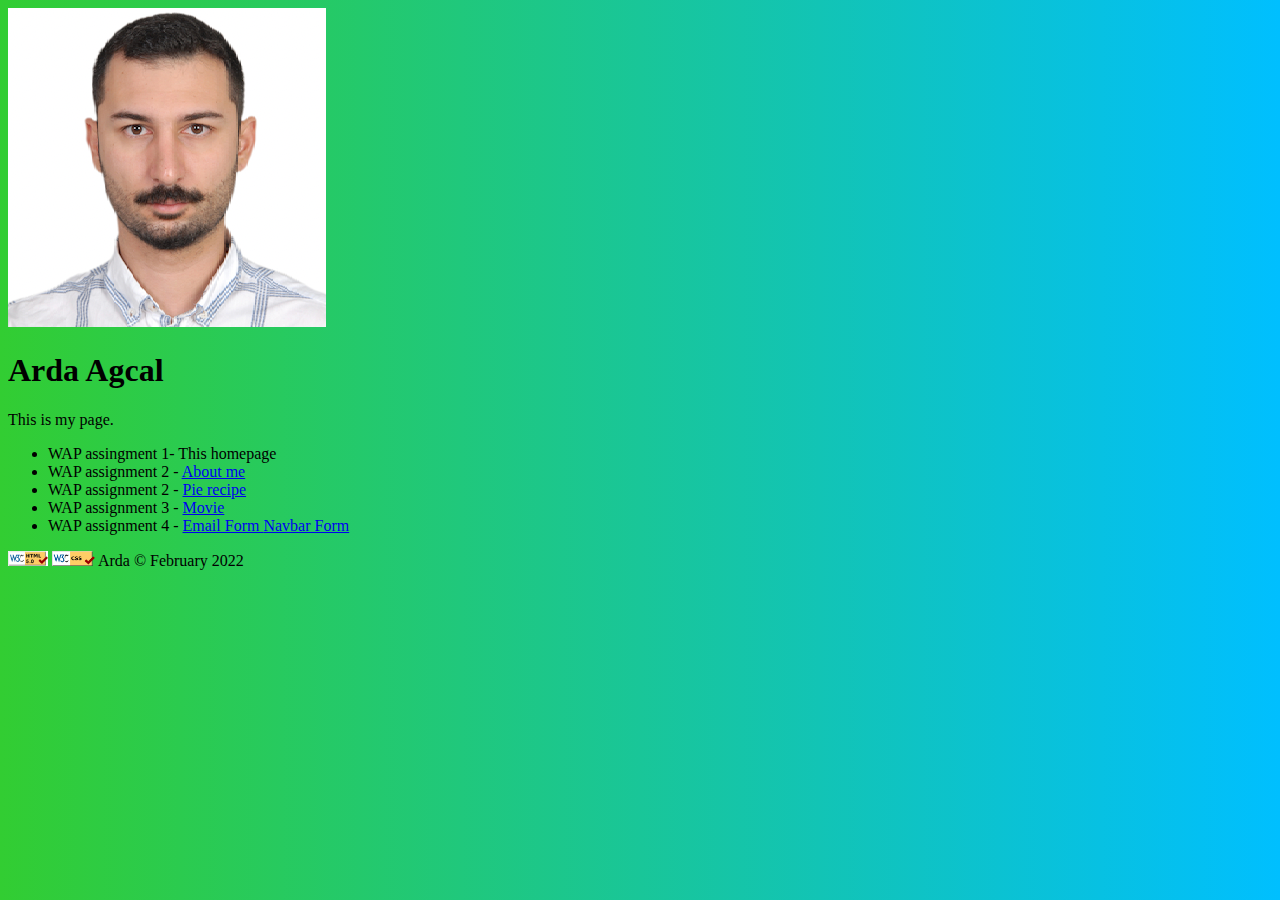
<file: index.html>
<!DOCTYPE html>
<html lang="en">
<head>
	<meta charset="utf-8">
	<meta name="viewport" content="width=device-width, initial-scale=1">
	<title>Assignment1</title>
	<link rel="stylesheet" type="text/css" href="styleIndex.css">
</head>
<body>
	<img src="./images/ARDA_AGCAL.jpg" alt="">
	<h1>Arda Agcal</h1>
	<p>This is my page.</p>
	<ul>
		<li>WAP assingment 1- This homepage</li>
		<li>WAP assignment 2 - <a href="aboutme.html">About me</a></li>
		<li>WAP assignment 2 - <a href="./Lab2-PieRecipe/index.html">Pie recipe</a></li>
		<li>WAP assignment 3 - <a href="./Lab3/tmnt.html">Movie</a> </li>
		<li>WAP assignment 4 - <a href="./Lab4/emalform.html">Email Form </a>  
			<a href="./Lab4/navform.html">Navbar Form</a>
		</li>
	</ul>
	<footer>
		<a class= "validation" href="https://validator.w3.org/nu/?doc=https%3A%2F%2Farda009.github.io%2FMIU-CS472%2F"> 
			<img class = "logo" src="./images/HTML.png" alt="html validator"/>
		</a> 
		<a class= "validation" href="https://jigsaw.w3.org/css-validator/validator?uri=https%3A%2F%2Farda009.github.io%2FMIU-CS472%2F&profile=css3svg&usermedium=all&warning=1&vextwarning=&lang=en"> 
			<img class = "logo" src="./images/css.png" alt="html validator"/>
		</a> 
		<span> Arda &copy; February 2022</span>
	</footer>
</body>
</html>
</file>
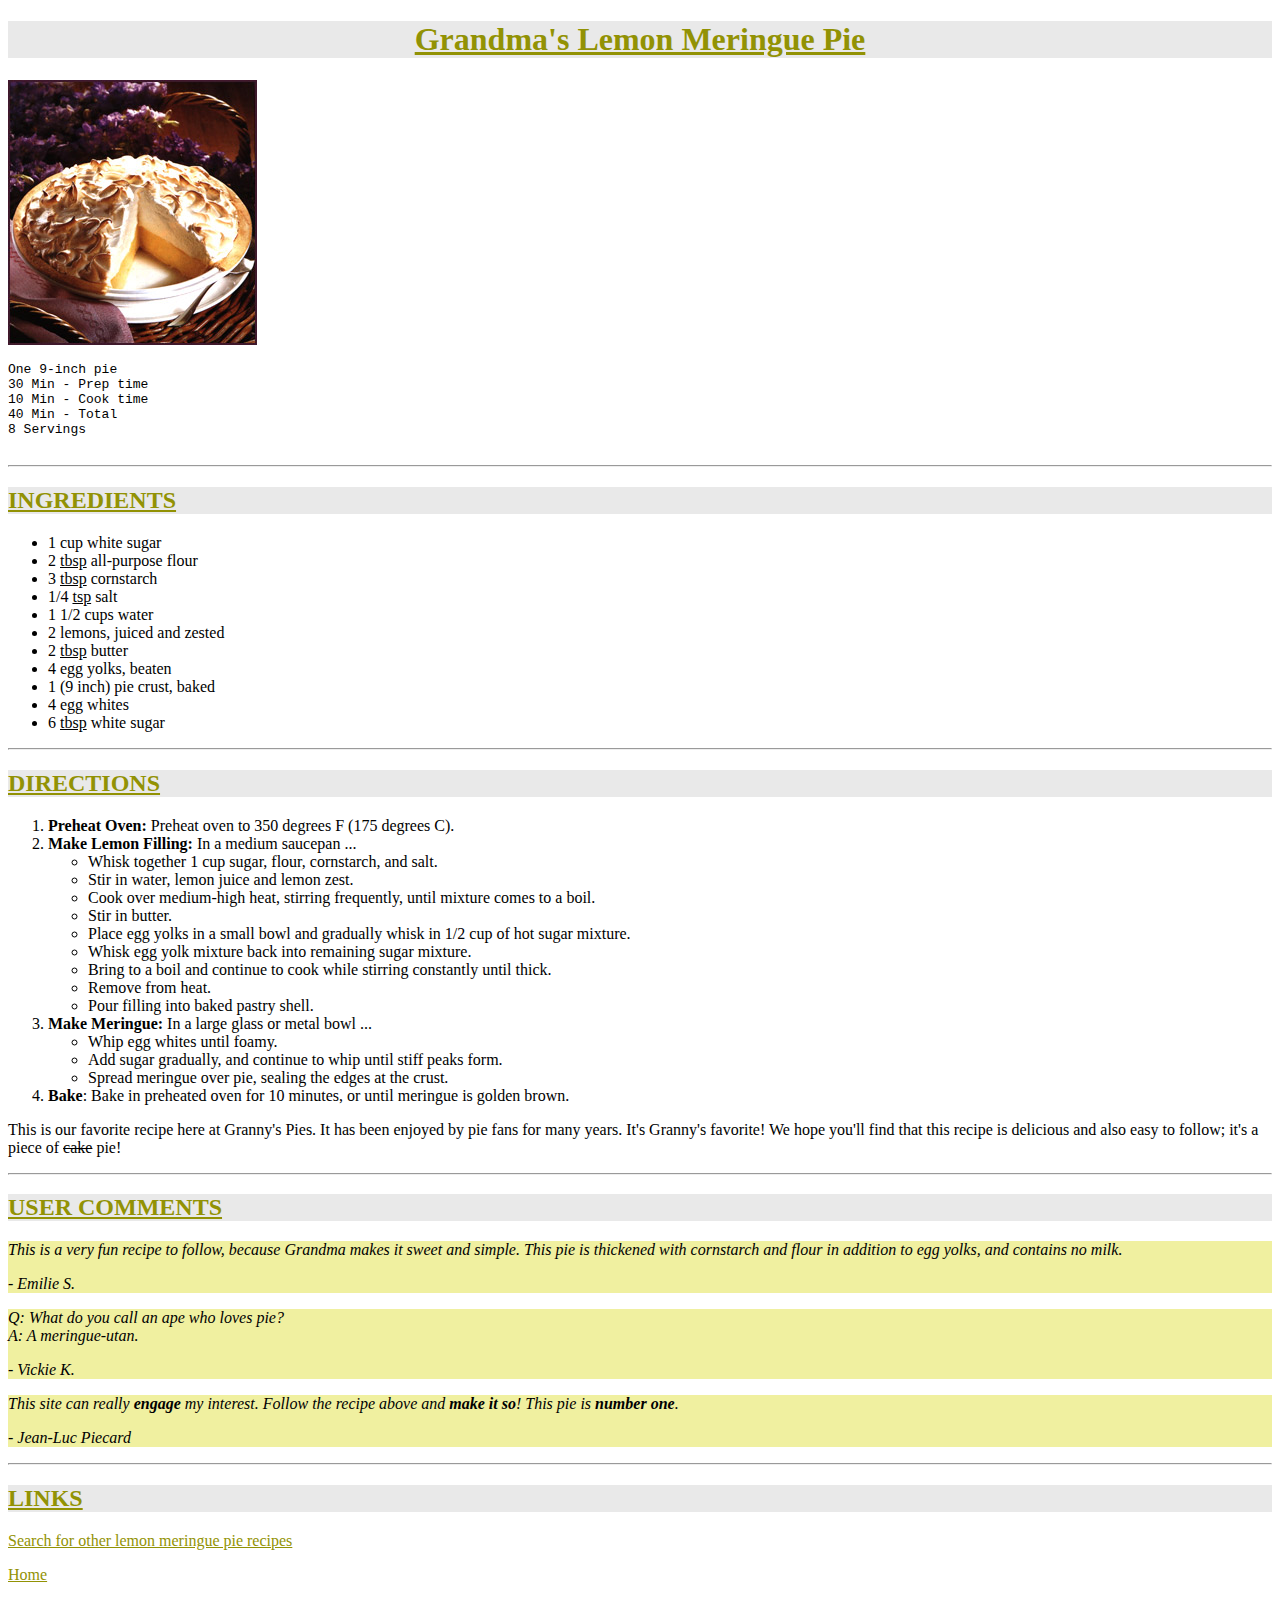
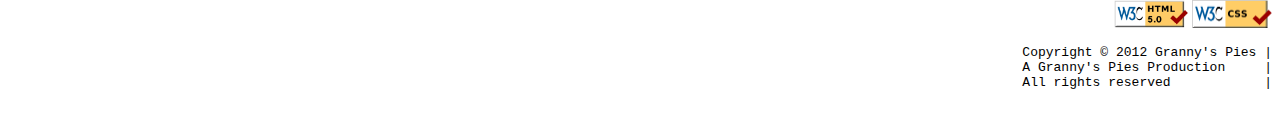
<file: Lab2-PieRecipe/index.html>
<!DOCTYPE html>
<html lang="en">
<head>
    <meta charset="UTF-8">
    <meta http-equiv="X-UA-Compatible" content="IE=edge">
    <meta name="viewport" content="width=device-width, initial-scale=1.0">
    <title>Grandma's Lemon Meringue Pie</title>
    <link rel="stylesheet" href="styleIndex.css">
</head>
<body>
    <header>
        <h1 class = "underline">Grandma's Lemon Meringue Pie</h1>
        <img src="./recipeImages/pie.jpg" alt="">
        <pre>
One 9-inch pie
30 Min - Prep time
10 Min - Cook time
40 Min - Total
8 Servings
        </pre>
    </header>
    <hr>
    <section>
        <h2 class = "underline">INGREDIENTS</h2>
        <ul>
            <li>1 cup white sugar</li>
            <li>2 <span class = "underline">tbsp</span> all-purpose flour</li>  
            <li>3 <span class = "underline">tbsp</span> cornstarch</li>
            <li>1/4 <span class = "underline">tsp</span> salt</li>
            <li>1 1/2 cups water</li>
            <li>2 lemons, juiced and zested</li>
            <li>2 <span class = "underline">tbsp</span> butter</li>
            <li>4 egg yolks, beaten</li>
            <li>1 (9 inch) pie crust, baked</li>
            <li>4 egg whites</li>
            <li>6 <span class = "underline">tbsp</span> white sugar</li>
        </ul>
    </section>
    <hr>
    <section>
        <h2 class = "underline">DIRECTIONS</h2>
        <ol>
            <li><span class="bold">Preheat Oven:</span> Preheat oven to 350 degrees F (175 degrees C).</li>
            <li><span class="bold">Make Lemon Filling:</span> In a medium saucepan ...
                <ul>
                    <li>Whisk together 1 cup sugar, flour, cornstarch, and salt.</li>
                    <li>Stir in water, lemon juice and lemon zest.</li>
                    <li>Cook over medium-high heat, stirring frequently, until mixture comes to a boil.</li>
                    <li>Stir in butter.</li>
                    <li>Place egg yolks in a small bowl and gradually whisk in 1/2 cup of hot sugar mixture.</li>
                    <li>Whisk egg yolk mixture back into remaining sugar mixture.</li>
                    <li>Bring to a boil and continue to cook while stirring constantly until thick.</li>
                    <li>Remove from heat.</li>
                    <li>Pour filling into baked pastry shell.</li>
                </ul>
            </li>
            <li>
                <span class="bold">Make Meringue:</span> In a large glass or metal bowl ...
                <ul>
                    <li>Whip egg whites until foamy.</li>
                    <li>Add sugar gradually, and continue to whip until stiff peaks form.</li>
                    <li>Spread meringue over pie, sealing the edges at the crust.</li>
                </ul>
            </li>
            <li><span class="bold">Bake</span>: Bake in preheated oven for 10 minutes, or until meringue is golden brown.</li>
        </ol>
        <p>This is our favorite recipe here at Granny's Pies. It has been enjoyed by pie fans for many years. It's Granny's favorite! We hope you'll find that this recipe is delicious and also easy to follow; it's a piece of <span id="overline">cake</span> pie!</p>
    </section>
    <hr>
    <section>
        <h2 class = "underline">USER COMMENTS</h2>
        <div>
            <p>This is a very fun recipe to follow, because Grandma makes it sweet and simple. This pie is thickened with cornstarch and flour in addition to egg yolks, and contains no milk.</p>
            <p>- Emilie S.</p>
        </div>
        <div>
            <p id="que">Q: What do you call an ape who loves pie?</p>
            <p id="ans">A: A meringue-utan.</p>
            <p>- Vickie K.</p>
        </div>
        <div>
            <p>This site can really <span class="bold">engage</span> my interest. Follow the recipe above and <span class="bold">make it so</span>! This pie is <span class="bold">number one</span>.</p>
            <p>- Jean-Luc Piecard</p>
        </div>
    </section>
    <hr>
    <section>
        <h2 class = "underline">LINKS</h2>
        <p><a href="">Search for other lemon meringue pie recipes</a></p>
        <p><a href="../index.html">Home</a></p>
    </section>
    <footer class="ftr">
		<a class= "validation" href="https://validator.w3.org/nu/?doc=https%3A%2F%2Farda009.github.io%2FMIU-CS472%2F"> 
			<img class = "logo" src="./recipeImages/HTML.png" alt="html validator"/>
		</a> 
		<a class= "validation" href="https://jigsaw.w3.org/css-validator/validator?uri=https%3A%2F%2Farda009.github.io%2FMIU-CS472%2F&profile=css3svg&usermedium=all&warning=1&vextwarning=&lang=en"> 
			<img class = "logo" src="./recipeImages/css.png" alt="html validator"/>
		</a> 
		<pre id="copy">Copyright &copy; 2012 Granny's Pies |
A Granny's Pies Production     |
All rights reserved            |
        </pre>
	</footer>
</body>
</html>
</file>
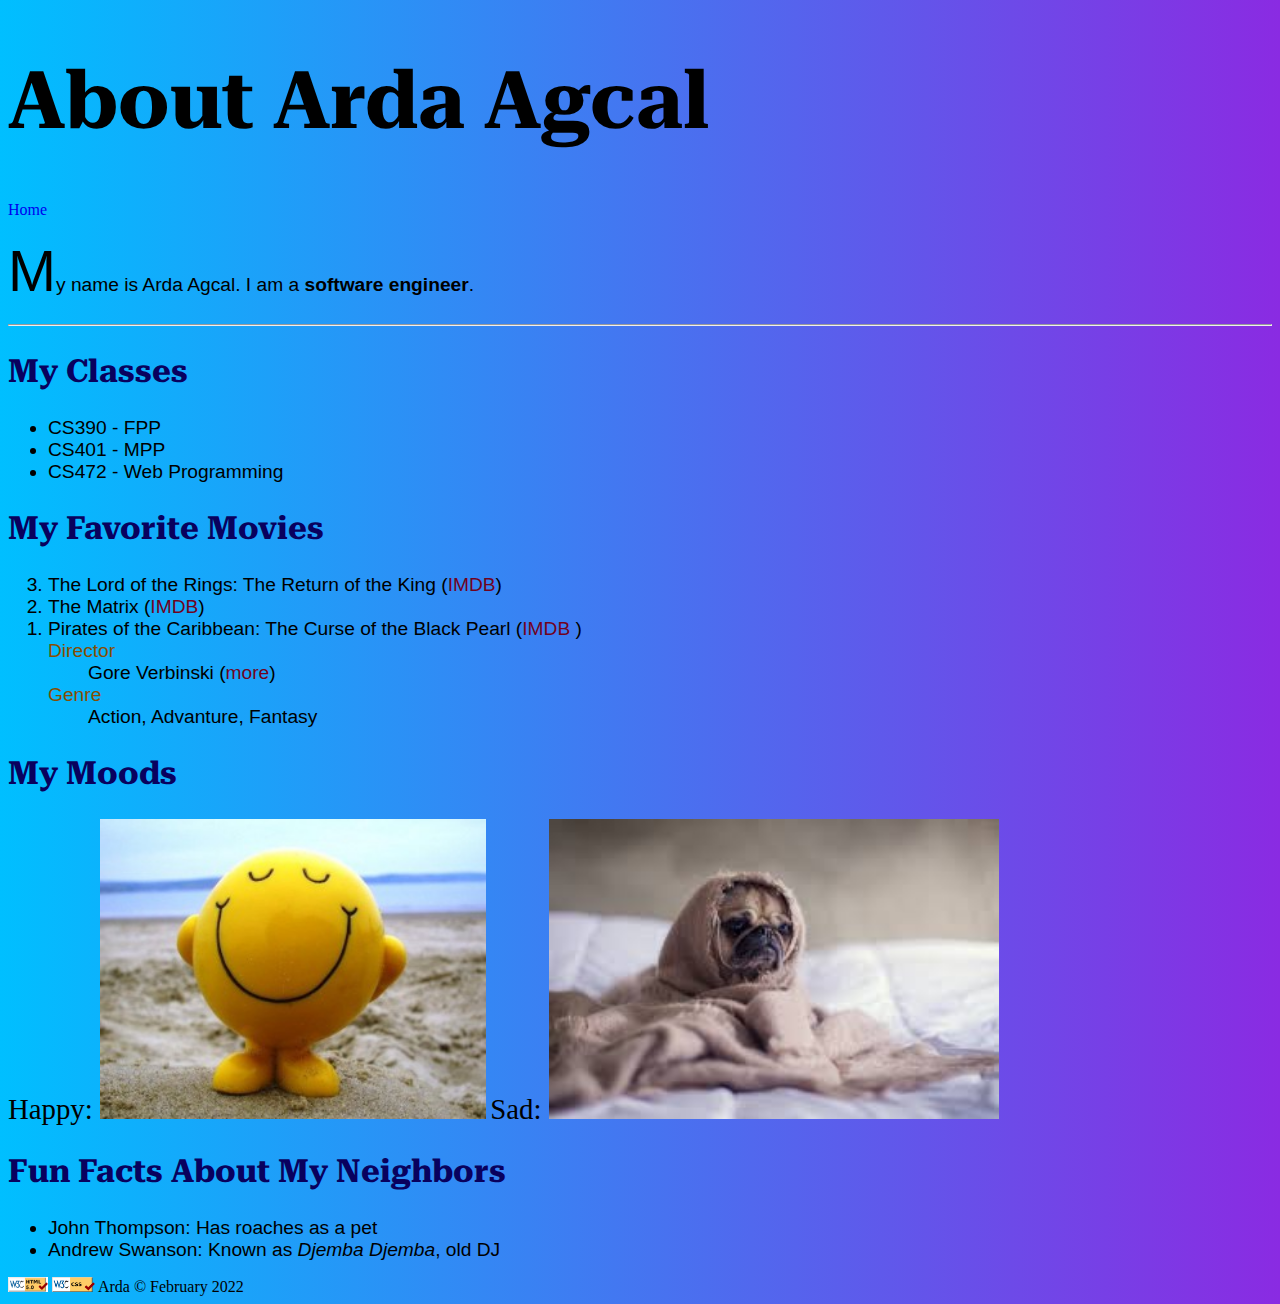
<file: aboutme.html>
<!DOCTYPE html>
<html>
<head>
	<meta charset="utf-8">
	<meta name="viewport" content="width=device-width, initial-scale=1">
	<title>About me</title>
	<link rel="preconnect" href="https://fonts.googleapis.com">
	<link rel="preconnect" href="https://fonts.gstatic.com" crossorigin>
	<link href="https://fonts.googleapis.com/css2?family=Roboto+Serif&display=swap" rel="stylesheet">
	<link rel="stylesheet" type="text/css" href="styleAboutme.css">
</head>
<body>
	<header>
		<h1>About Arda Agcal</h1>
	</header>
	<nav>
		<div><a href="index.html">Home</a></div>
	</nav>
	<p id="selam">My name is Arda Agcal. I am a <span id="se">software engineer</span>.</p>
	<hr>
	<h2>My Classes</h2>
	<ul>
		<li>CS390 - FPP</li>
		<li>CS401 - MPP</li>
		<li>CS472 - Web Programming</li>
	</ul>
	<h2>My Favorite Movies</h2>
	<ol>
		<li>Pirates of the Caribbean: The Curse of the Black Pearl (<a href="https://www.imdb.com/title/tt0325980/?ref_=vp_back" target="_blank">IMDB </a>)
			<dl>
			  <dt>Director</dt>
			  <dd>Gore Verbinski (<a href="https://www.imdb.com/name/nm0893659/?ref_=tt_ov_dr" target="_blank">more</a>)</dd>
			  <dt>Genre</dt>
			  <dd>Action, Advanture, Fantasy</dd>
			</dl>
		</li>
		<li>The Matrix (<a href="https://www.imdb.com/title/tt0133093/?ref_=fn_al_tt_1" target="_blank">IMDB</a>)</li>
		<li>The Lord of the Rings: The Return of the King (<a href="https://www.imdb.com/title/tt0167260/?ref_=nv_sr_srsg_6" target="_blank">IMDB</a>)</li>
	</ol>
	<h2>My Moods</h2>
	<span id = "happy">Happy: </span>
	<img src="./images/HappyMe.jpeg" alt="">
	<span id = "sad">Sad: </span>
	<img src="./images/sadMe.jpeg">
	<h2>Fun Facts About My Neighbors</h2>
	<ul>
		<li>John Thompson: Has roaches as a pet</li>
		<li>Andrew Swanson: Known as <em>Djemba Djemba</em>, old DJ</li>
	</ul>
	<footer>
		<a class= "validation" href="https://validator.w3.org/nu/?doc=https%3A%2F%2Farda009.github.io%2FMIU-CS472%2F"> 
			<img class = "logo" src="./images/HTML.png" alt="html validator"/>
		</a> 
		<a class= "validation" href="https://jigsaw.w3.org/css-validator/validator?uri=https%3A%2F%2Farda009.github.io%2FMIU-CS472%2F&profile=css3svg&usermedium=all&warning=1&vextwarning=&lang=en"> 
			<img class = "logo" src="./images/css.png" alt="html validator"/>
		</a> 
		<span> Arda &copy; February 2022</span>
	</footer>
</body>
</html>
</file>
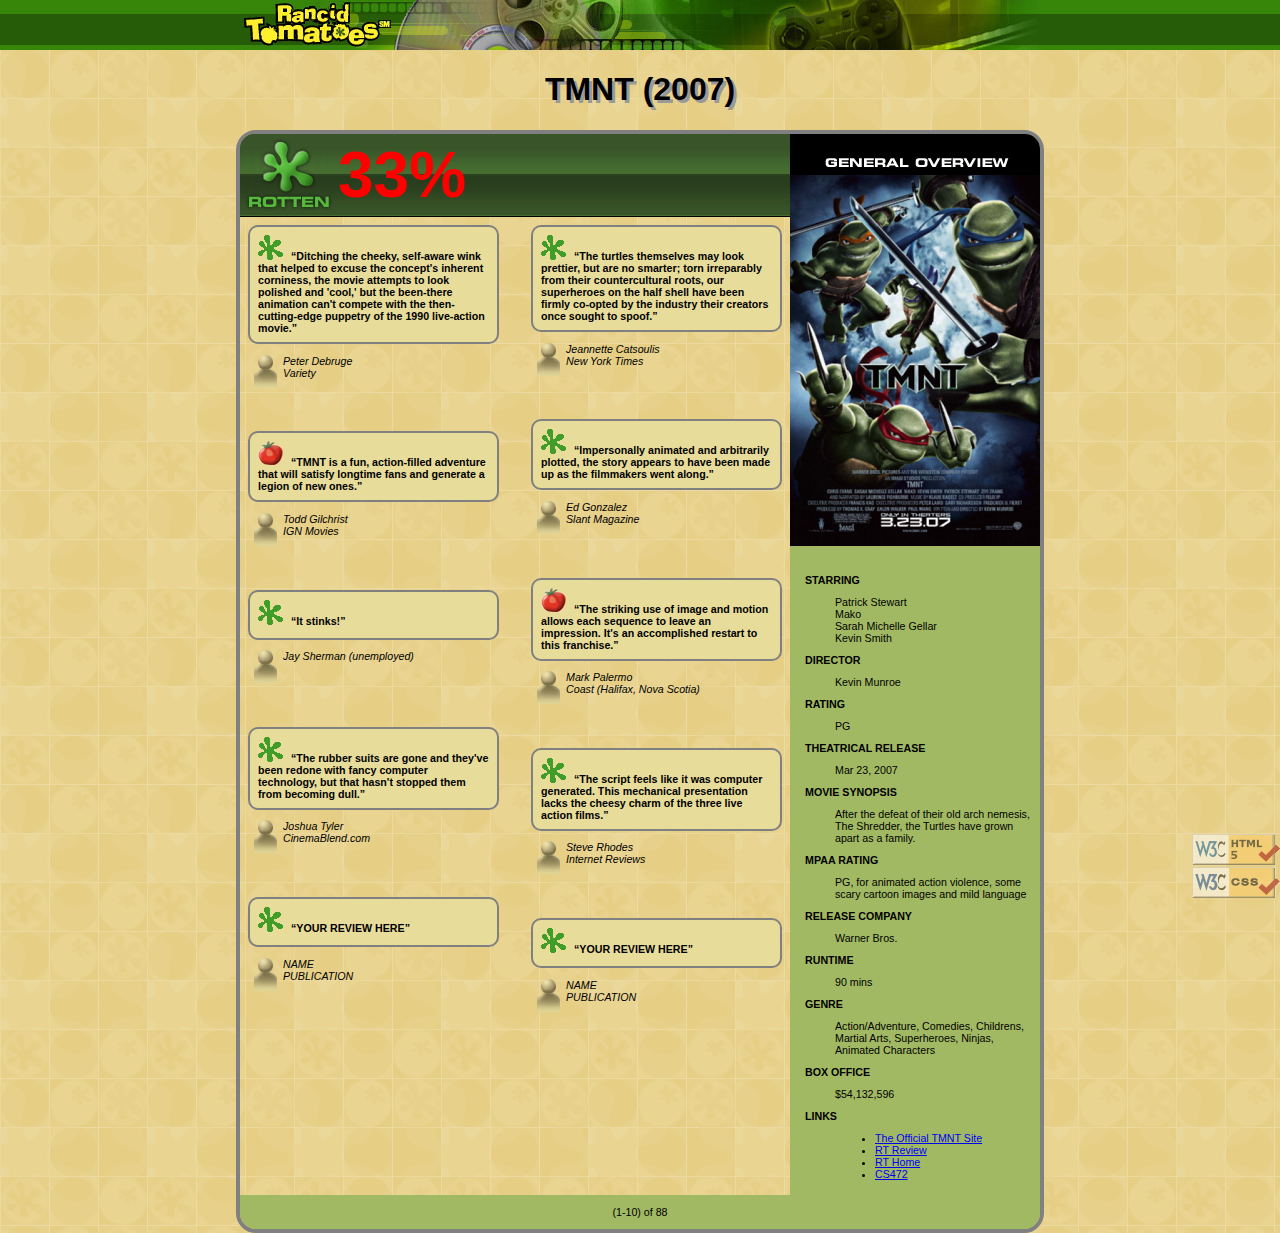
<file: Lab3/tmnt.html>
<!DOCTYPE html>
<html>
	<head>
		<title>TMNT - Rancid Tomatoes</title>

		<meta charset="utf-8" />
		<link href="movie.css" type="text/css" rel="stylesheet" />
	</head>

	<body>
		<div id="topHead">
			<img src="./images/banner.png" alt="Rancid Tomatoes" />
		</div>

		<h1>TMNT (2007)</h1>
		<section id="content">
            <div id="film">
                <div id="turtle">
                    <img src="./images/overview.png" alt="general overview" />
                </div>
                <dl>
                    <dt class="bold">STARRING</dt>
                    <dd>Patrick Stewart <br /> Mako <br /> Sarah Michelle Gellar <br /> Kevin Smith</dd>

                    <dt class="bold">DIRECTOR</dt>
                    <dd>Kevin Munroe</dd>

                    <dt class="bold">RATING</dt>
                    <dd>PG</dd>

                    <dt class="bold">THEATRICAL RELEASE</dt>
                    <dd>Mar 23, 2007</dd>

                    <dt class="bold">MOVIE SYNOPSIS</dt>
                    <dd>After the defeat of their old arch nemesis, The Shredder, the Turtles have grown apart as a family.</dd>

                    <dt class="bold">MPAA RATING</dt>
                    <dd>PG, for animated action violence, some scary cartoon images and mild language</dd>

                    <dt class="bold">RELEASE COMPANY</dt>
                    <dd>Warner Bros.</dd>

                    <dt class="bold">RUNTIME</dt>
                    <dd>90 mins</dd>

                    <dt class="bold">GENRE</dt>
                    <dd>Action/Adventure, Comedies, Childrens, Martial Arts, Superheroes, Ninjas, Animated Characters</dd>

                    <dt class="bold">BOX OFFICE</dt>
                    <dd>$54,132,596</dd>

                    <dt class="bold">LINKS</dt>
                    <dd>
                        <ul>
                            <li><a href="http://www.ninjaturtles.com/">The Official TMNT Site</a></li>
                            <li><a href="http://www.rottentomatoes.com/m/teenage_mutant_ninja_turtles/">RT Review</a></li>
                            <li><a href="http://www.rottentomatoes.com/">RT Home</a></li>
                            <li><a href="http://mumstudents.org/cs472/">CS472</a></li>
                        </ul>
                    </dd>
                </dl>
            </div>
            <div id="leftThings">
                <div id="head">
                    <img src="./images/rottenbig.png" alt="Rotten" />
                    33%
                </div>
                <div id="columns">
                
                    <p class="comment">
                        <img src="./images/rotten.gif" alt="Rotten" />
                        <q>Ditching the cheeky, self-aware wink that helped to excuse the concept's inherent corniness, the movie attempts to look polished and 'cool,' but the been-there animation can't compete with the then-cutting-edge puppetry of the 1990 live-action movie.</q>
                    </p>
                    <p class="reviewer">
                        <img src="./images/critic.gif" alt="Critic" />
                        Peter Debruge <br />
                        Variety
                    </p>
                
                    

                    <p class="comment">
                        <img src="./images/fresh.gif" alt="Fresh" />
                        <q>TMNT is a fun, action-filled adventure that will satisfy longtime fans and generate a legion of new ones.</q>
                    </p>
                    <p class="reviewer">
                        <img src="./images/critic.gif" alt="Critic" />
                        Todd Gilchrist <br />
                        IGN Movies
                    </p>

                    <p class="comment">
                        <img src="./images/rotten.gif" alt="Rotten" />
                        <q>It stinks!</q>
                    </p>
                    <p class="reviewer">
                        <img src="./images/critic.gif" alt="Critic" />
                        Jay Sherman (unemployed)
                    </p>

                    <p class="comment">
                        <img src="./images/rotten.gif" alt="Rotten" />
                        <q>The rubber suits are gone and they've been redone with fancy computer technology, but that hasn't stopped them from becoming dull.</q>
                    </p>
                    <p class="reviewer">
                        <img src="./images/critic.gif" alt="Critic" />
                        Joshua Tyler <br />
                        CinemaBlend.com
                    </p>

                    <p class="comment">
                        <img src="./images/rotten.gif" alt="Rotten" />
                        <q>YOUR REVIEW HERE</q>
                    </p>
                    <p class="reviewer">
                        <img src="./images/critic.gif" alt="Critic" />
                        NAME <br />
                        PUBLICATION
                    </p>

                    <p class="comment">
                        <img src="./images/rotten.gif" alt="Rotten" />
                        <q>The turtles themselves may look prettier, but are no smarter; torn irreparably from their countercultural roots, our superheroes on the half shell have been firmly co-opted by the industry their creators once sought to spoof.</q>
                    </p>
                    <p class="reviewer">
                        <img src="./images/critic.gif" alt="Critic" />
                        Jeannette Catsoulis <br />
                        New York Times
                    </p>

                    <p class="comment">
                        <img src="./images/rotten.gif" alt="Rotten" />
                        <q>Impersonally animated and arbitrarily plotted, the story appears to have been made up as the filmmakers went along.</q>
                    </p>
                    <p class="reviewer">
                        <img src="./images/critic.gif" alt="Critic" />
                        Ed Gonzalez <br />
                        Slant Magazine
                    </p>

                    <p class="comment">
                        <img src="./images/fresh.gif" alt="Fresh" />
                        <q>The striking use of image and motion allows each sequence to leave an impression. It's an accomplished restart to this franchise.</q>
                    </p>
                    <p class="reviewer">
                        <img src="./images/critic.gif" alt="Critic" />
                        Mark Palermo <br />
                        Coast (Halifax, Nova Scotia)
                    </p>

                    <p class="comment">
                        <img src="./images/rotten.gif" alt="Rotten" />
                        <q>The script feels like it was computer generated. This mechanical presentation lacks the cheesy charm of the three live action films.</q>
                    </p>
                    <p class="reviewer">
                        <img src="./images/critic.gif" alt="Critic" />
                        Steve Rhodes <br />
                        Internet Reviews
                    </p>

                    <p class="comment">
                        <img src="./images/rotten.gif" alt="Rotten" />
                        <q>YOUR REVIEW HERE</q>
                    </p>
                    <p class="reviewer">
                        <img src="./images/critic.gif" alt="Critic" />
                        NAME <br />
                        PUBLICATION
                    </p>
                </div>
            </div>
            <div id="page">
                <p >(1-10) of 88</p>
            </div>
        </section>
        <div id="validators">
            <a href="https://validator.w3.org/nu/?doc=https%3A%2F%2Farda009.github.io%2FMIU-CS472%2FLab3%2Ftmnt.html"><img src="./images/w3c-html.png" alt="Valid HTML5" /></a> <br />
            <a href="https://jigsaw.w3.org/css-validator/validator?uri=https%3A%2F%2Farda009.github.io%2FMIU-CS472%2FLab3%2Ftmnt.html&profile=css3svg&usermedium=all&warning=1&vextwarning=&lang=en"><img src="./images/w3c-css.png" alt="Valid CSS" /></a>
        </div>
	</body>
</html>
</file>
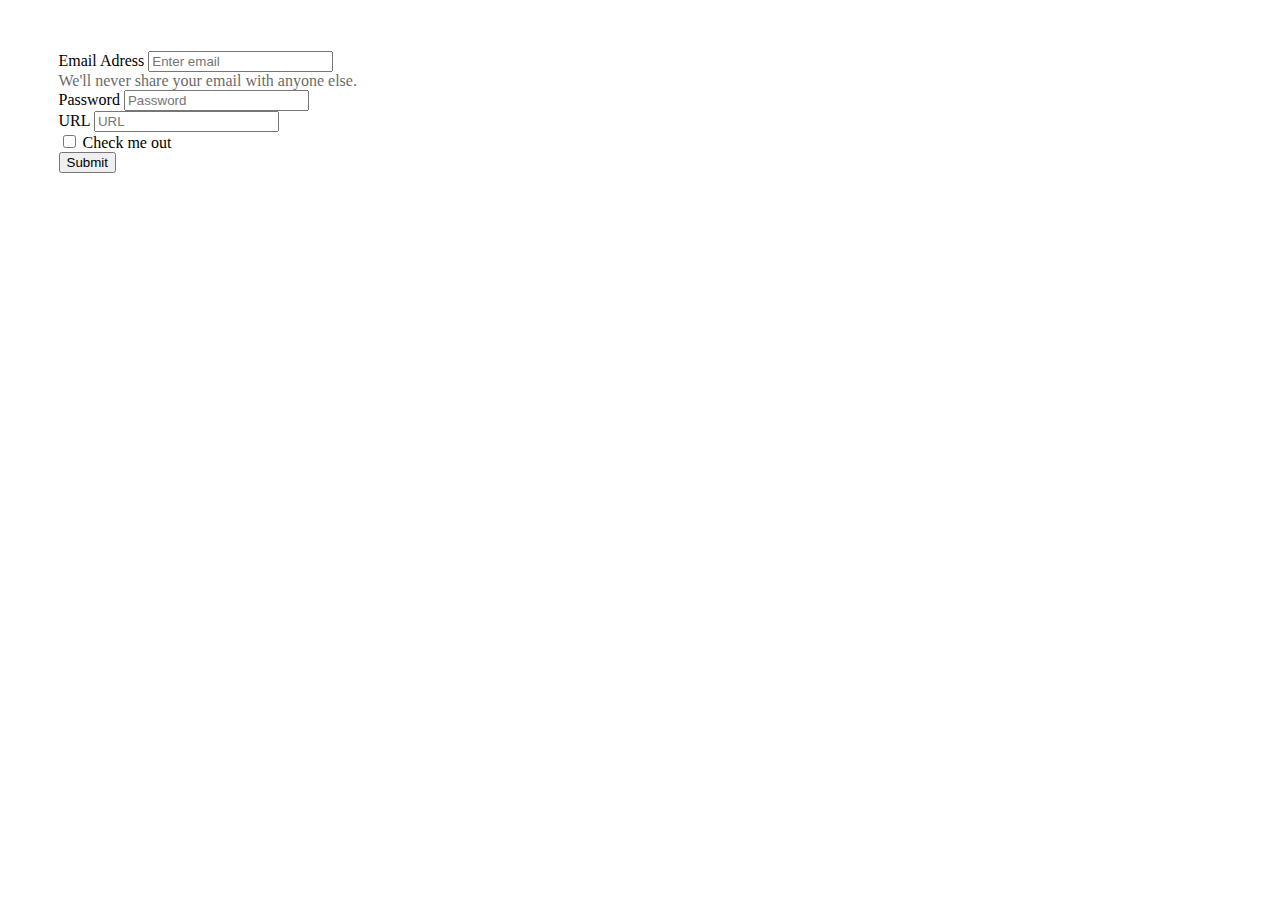
<file: Lab4/emalform.html>
<!DOCTYPE html>
<html lang="en">
<head>
    <meta charset="UTF-8">
    <meta http-equiv="X-UA-Compatible" content="IE=edge">
    <meta name="viewport" content="width=device-width, initial-scale=1.0">
    <title>Email form</title>
    <link href="https://cdn.jsdelivr.net/npm/bootstrap@5.1.3/dist/css/bootstrap.min.css" rel="stylesheet" integrity="sha384-1BmE4kWBq78iYhFldvKuhfTAU6auU8tT94WrHftjDbrCEXSU1oBoqyl2QvZ6jIW3" crossorigin="anonymous">
    <link rel="stylesheet" href="StyleEmail.css">
</head>
<body>
    <form method="get">
        
        <div class="mb-3">
            <label for="formGroupExampleInput" class="form-label">Email Adress</label>
            <input type="email" class="form-control" name="email" id="email" placeholder="Enter email">
            <div>
                <label for="email" id="sublabel">We'll never share your email with anyone else.</label>
            </div>
        </div>
        <div class="mb-3">
            <label for="password" class="form-label">Password</label>
            <input type="password" class="form-control" name="password" id="password" placeholder="Password" pattern="(?=.*\d)(?=.*[a-z])(?=.*[A-Z]).{10,}"
            title="Must contain at least one  number and one uppercase and lowercase letter, and at least 10 or more characters">
        </div>
        <div class="mb-3">
            <label for="url" class="form-label">URL</label>
            <input type="url" class="form-control" name="url" id="url" placeholder="URL" pattern="https?://.+"
            title="Please enter valid URL.">
        </div>
        <div class="form-check">
            <input class="form-check-input" type="checkbox" name="checkbox" id="checkbox">
            <label class="form-check-label" for="checkbox">
            Check me out
            </label>
          </div>
        <input class="btn btn-primary" type="submit" value="Submit">
    </form>
</body>
</html>
</file>
<file: styleIndex.css>
body{
	background: linear-gradient(to right, limegreen  , deepskyblue);
}
.logo {
	height: 15px;
}
.validation {
	text-decoration: none;
}
</file>
<file: Lab2-PieRecipe/styleIndex.css>
h1 {
    text-align: center;
}
h1, h2{
    background-color: rgb(233, 233, 233);
    color: rgb(146, 146, 4);
}
div{
    background-color: rgb(240, 240, 160);
    font-style: italic;
}
a{
    color: rgb(146, 146, 4);
}
footer{
    text-align: right;
}
.logo {
	height: 28px;
}
.validation {
	text-decoration: none;
}
.bold{
    font-weight: bold;
}
.underline{
    text-decoration: underline;
}
#overline{
    text-decoration: line-through;
}
#que{
    margin-bottom: 0%;
}
#ans{
    margin-top: 0%;
}
</file>
<file: styleAboutme.css>
body {
	background: linear-gradient(to left, blueviolet  , deepskyblue);
}
h1{
	font-size: 5em;
	font-family: 'Roboto Serif', sans-serif;
}
h2{
	font-size: 2em;
	font-family: 'Roboto Serif', sans-serif;
	color: #09015E;
}
a {
	text-decoration: none;
}
a:hover {
	text-decoration: underline;
}

p {
	font-family: Arial, 'Roboto Serif', sans-serif;
  font-size: 1.2em;
}
p:first-letter {
	font-size: 3em;
}
#se {
	font-weight: bold;
}

#happy, #sad {
	font-size: 1.8em;
}
li{
	font-size: 1.2em;
	font-family: Arial, Times, sans-serif;
}
img {
	height: 300px;
}
.logo {
	height: 15px;
}
.validation {
	text-decoration: none;
}
li a {
	color: #70021E;
}
ol { 
    display: flex;
    flex-direction: column-reverse;
}

li {
    flex: 0 0 auto;
}
dt {
	color: #874D00;
}
</file>
<file: Lab3/movie.css>
body{
    margin: 0;
    padding: 0;
    background-image: url("./images/background.png");
    font-family: Verdana, Tahoma, sans-serif;
    font-size: 8pt;
}
#topHead{
    width: 100%;
    background-image: url("./images/bannerbg.png");
    text-align: center;
    height: 50px;
}
h1{
    font-size: 24pt;
    font-family: Tahoma, Verdana, sans-serif;
    text-shadow: 3px 3px #999999;
    text-align: center;
}
#content{
    width: 800px;
    border: 4px gray solid;
    border-radius: 20px;
    display: grid;
    position: relative;
    left: 50%;
    transform: translateX(-50%);
    grid-template-areas: 
    'header film' 
    'footer footer';
}
#head{
    color: red;
    font-size: 48pt;
    font-weight: bold;
    display: flex;
    align-items: center;
    background-image: url(./images/rbg.png);
    border-radius: 15px 0 0 0 ;
}
#head img{
    border-radius: 15px 0 0 0 ;
}
#film{
    grid-area: film;
    width: 250px;
    border-radius:0 15px 0 0 ;
    background-color: #A2B964;
}
#turtle img{
    border-radius:0 15px 0 0 ;
}
#leftThings{
    grid-area: header;
    width: 550px;
}
#page{
    grid-area: footer;
    background-color: #A2B964;
    text-align: center;
    border-radius: 0 0 16px 16px ;
}
#columns {
    padding: 8px;
    column-count: 2;
    column-gap: 6%;
    column-span: all;
}
.comment{
    background-color: #E8DC9B;
    border: 2px solid gray;
    border-radius: 10px;
    padding: 8px;
    font-weight: bold;
    font-size: 8pt;
    min-height: 30px;
    margin-top: 0;

}
.comment img {
    margin-right: 5px;
}
dl{
    padding: 5px;
}
.bold{
    font-weight: bold;
    padding: 10px;
}
.reviewer{
    height: 50px;
    margin-bottom: 20pt;
    font-style: italic;
}
.reviewer img{
    float: left;
    
}
#validators {
    position: fixed;
    right: 0;
    bottom: 0;
    opacity: 0.5;
}
</file>
<file: Lab4/StyleEmail.css>
form{
    margin: 4%;
}
#sublabel{
    opacity: 60%;
}
</file>
